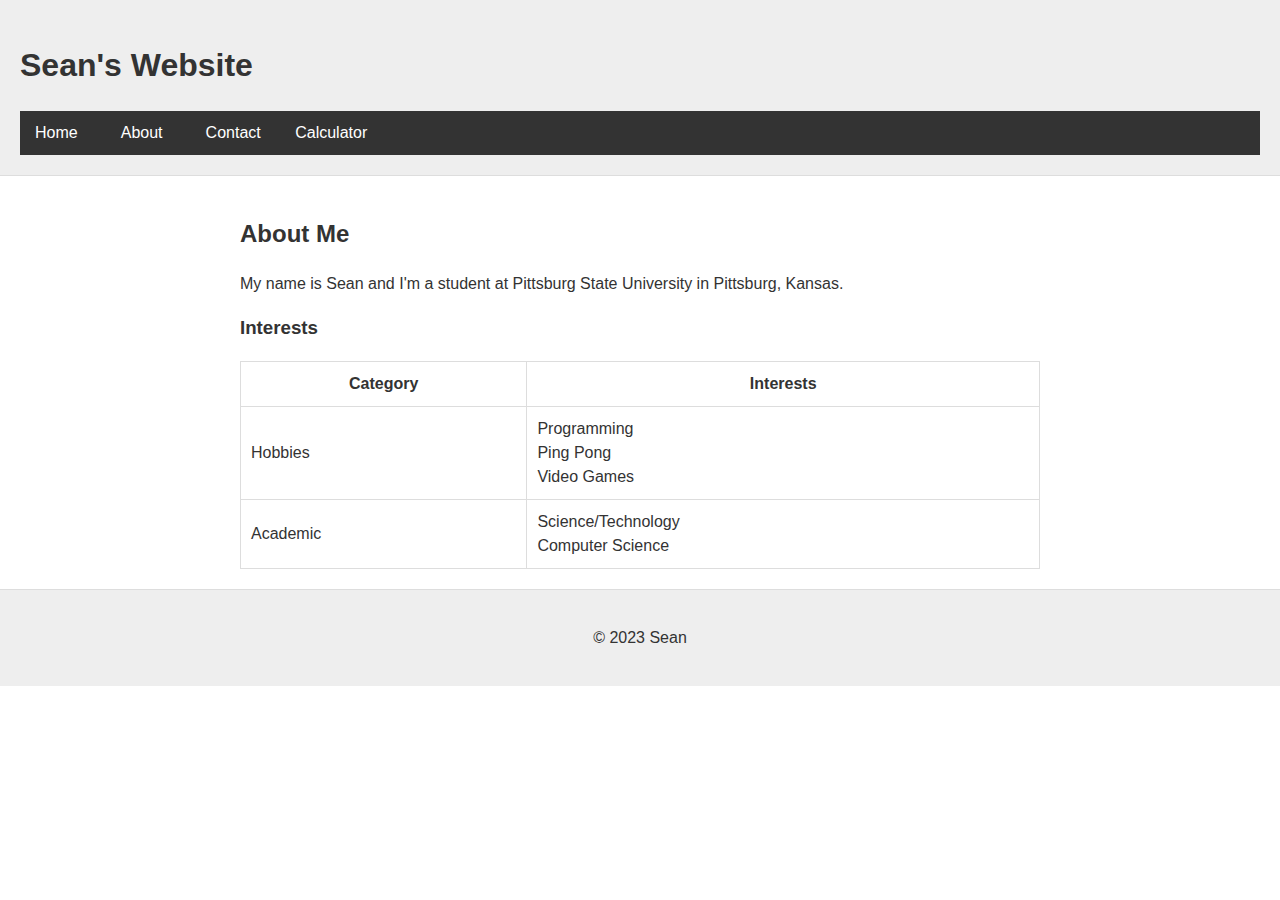
<file: about.html>
<!DOCTYPE html>
<html>
  <head>
    <title>About Me - Sean's Website</title>
    <link rel="stylesheet" href="styles.css" />
  </head>

  <body>
    <header>
      <h1>Sean's Website</h1>
      <nav>
        <a href="index.html">Home</a> | <a href="about.html">About</a> |
        <a href="contact.html">Contact</a>
        <a href="calculator.html">Calculator</a>
      </nav>
    </header>

    <main>
      <h2>About Me</h2>

      <p>
        My name is Sean and I'm a student at Pittsburg State University in
        Pittsburg, Kansas.
      </p>

      <h3>Interests</h3>

      <table border="1">
        <tr>
          <th>Category</th>
          <th>Interests</th>
        </tr>
        <tr>
          <td>Hobbies</td>
          <td>
            Programming<br />
            Ping Pong<br />
            Video Games<br />
          </td>
        </tr>
        <tr>
          <td>Academic</td>
          <td>
            Science/Technology<br />
            Computer Science<br />
          </td>
        </tr>
      </table>
    </main>

    <footer>
      <p>&copy; 2023 Sean</p>
    </footer>
  </body>
</html>
</file>
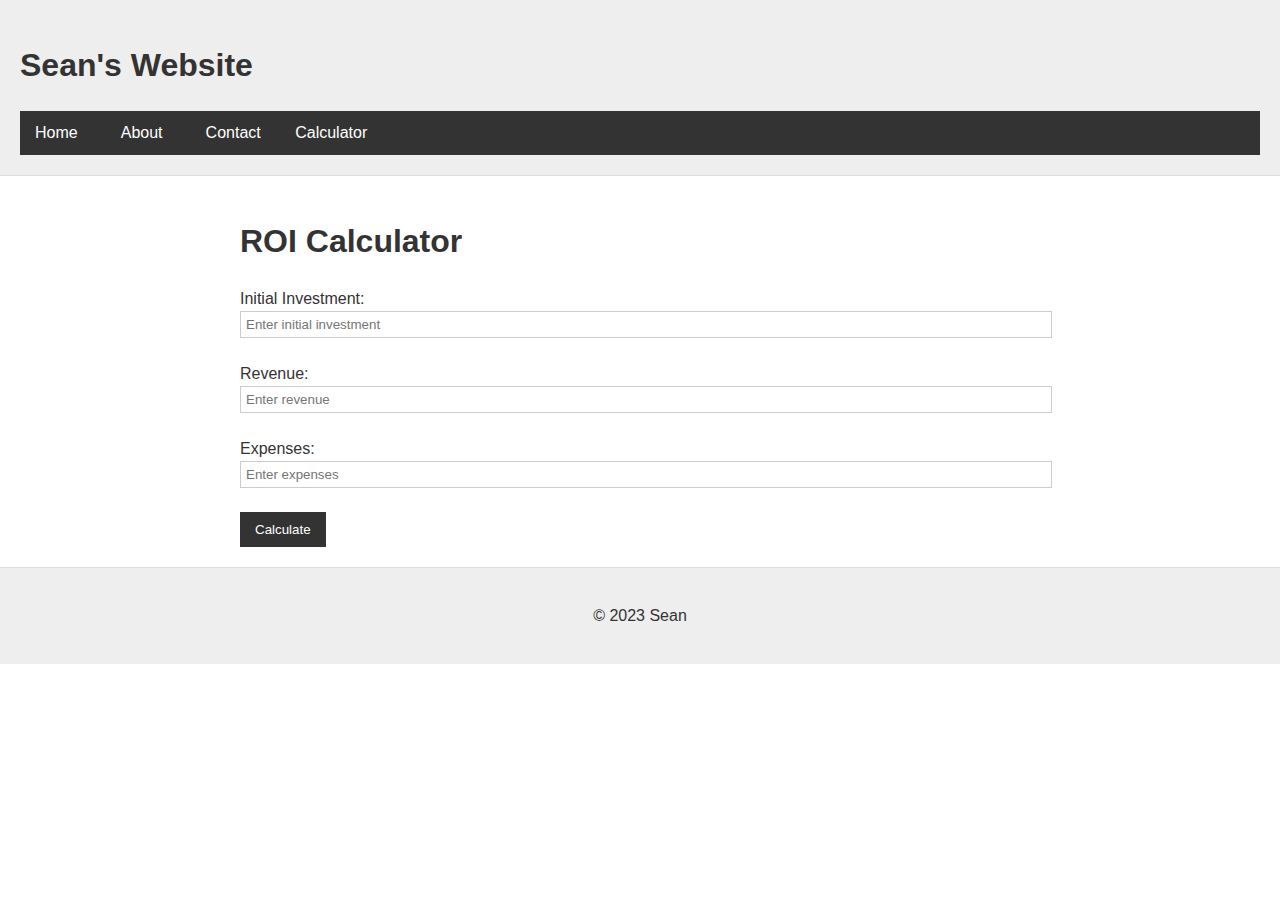
<file: calculator.html>
<!DOCTYPE html>
<html>
  <head>
    <title>My Website</title>
    <link rel="stylesheet" href="styles.css" />
    <script src="https://code.jquery.com/jquery-3.6.0.min.js"></script>
  </head>

  <body>
    <header>
      <h1>Sean's Website</h1>
      <nav>
        <a href="index.html">Home</a> | <a href="about.html">About</a> |
        <a href="contact.html">Contact</a>
        <a href="calculator.html">Calculator</a>
      </nav>
    </header>
    <main>
      <h1>ROI Calculator</h1>

      <label for="initialInvestment">Initial Investment:</label>
      <input
        type="number"
        id="initialInvestment"
        placeholder="Enter initial investment"
      /><br /><br />

      <label for="revenue">Revenue:</label>
      <input
        type="number"
        id="revenue"
        placeholder="Enter revenue"
      /><br /><br />

      <label for="expenses">Expenses:</label>
      <input
        type="number"
        id="expenses"
        placeholder="Enter expenses"
      /><br /><br />

      <button id="calculateBtn">Calculate</button>

      <div id="roi-result"></div>

      <script src="script.js"></script>
    </main>
    <footer>
      <p>&copy; 2023 Sean</p>
    </footer>
  </body>
</html>
</file>
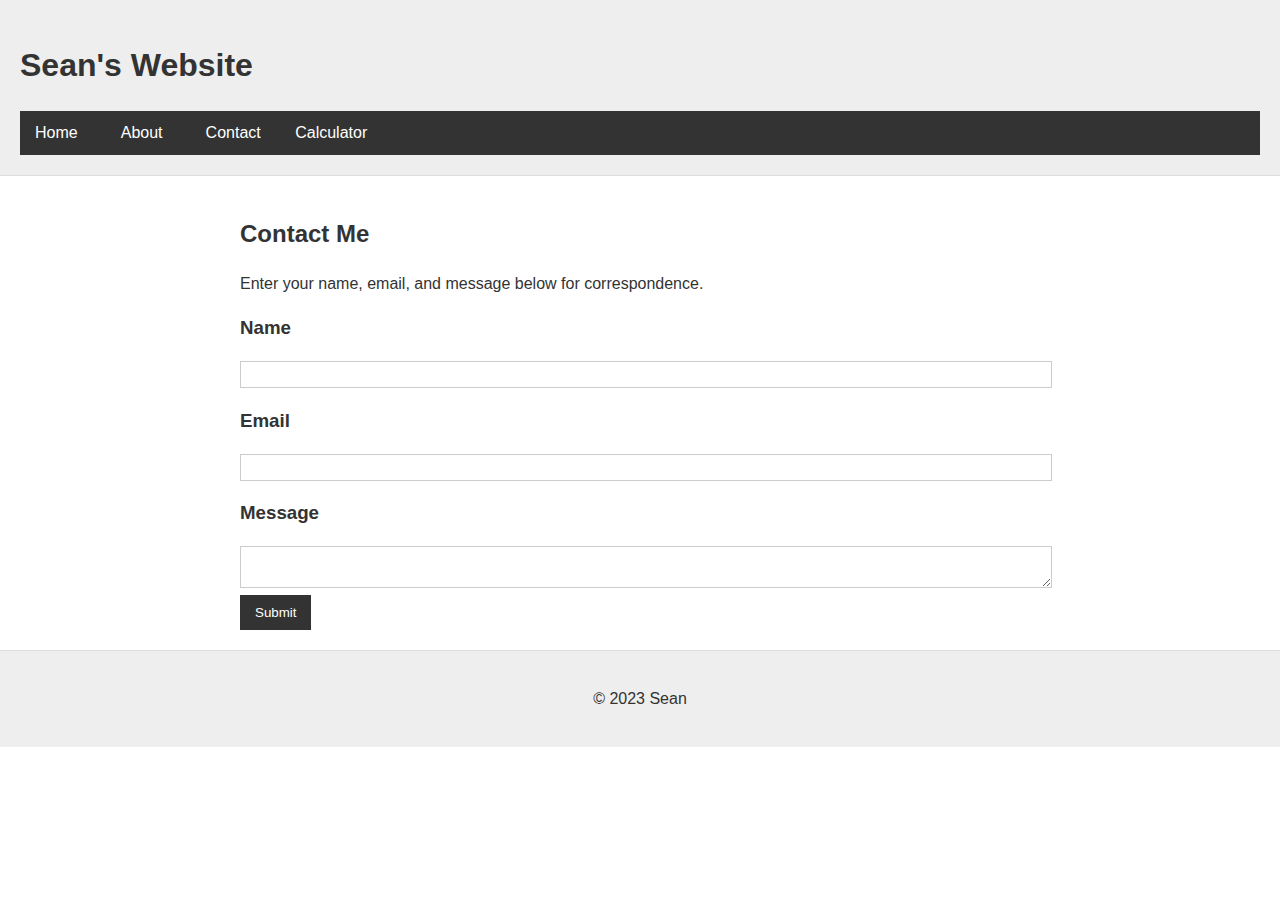
<file: contact.html>
<!DOCTYPE html>
<html>
  <head>
    <title>Contact - Sean's Website</title>
    <link rel="stylesheet" href="styles.css"> 
  </head>

  <body>
    <header>
      <h1>Sean's Website</h1>
      <nav>
        <a href="index.html">Home</a> | <a href="about.html">About</a> |
        <a href="contact.html">Contact</a>
        <a href="calculator.html">Calculator</a>
      </nav>
    </header>

    <main>
    <section id="contact">

    <h2>Contact Me</h2>
  
    <section>
      <p> Enter your name, email, and message below for correspondence.</p>
      <h3>Name</h3>
      <input type="text">
    </section>
  
    <section>
      <h3>Email</h3>
      <input type="email">
    </section>
  
    <section>
      <h3>Message</h3>
      <textarea></textarea>
    </section>
  
    <button>Submit</button>
    <!-- Does nothing :D -->
  
  </section>
    </main>

    <footer>
      <p>&copy; 2023 Sean</p>
    </footer>
  </body>
</html>
</file>
<file: styles.css>
body {
  font-family: Arial, sans-serif;
  font-size: 16px;
  line-height: 1.5;
  color: #333;
}

h1,
h2,
h3 {
  font-weight: bold;
}

body {
  margin: 0;
}

header,
footer {
  background-color: #eee;
  padding: 20px;
}

header {
  border-bottom: 1px solid #ddd;
}

footer {
  border-top: 1px solid #ddd;
  text-align: center;
}

main {
  max-width: 800px;
  margin: 0 auto;
  padding: 20px;
}

nav {
  background-color: #333;
}

nav a {
  color: #fff;
  text-decoration: none;
  padding: 10px 15px;
  display: inline-block;
}

nav a:hover {
  background-color: #555;
}

table {
  width: 100%;
  border-collapse: collapse;
}

td,
th {
  padding: 10px;
  border: 1px solid #ddd;
}

input,
textarea {
  padding: 5px;
  border: 1px solid #ccc;
  width: 100%;
}

button {
  padding: 10px 15px;
  background-color: #333;
  color: #fff;
  border: none;
}

button:hover {
  background-color: #555;
  cursor: pointer;
}

#frogFacts {
  display: none;
}
</file>
